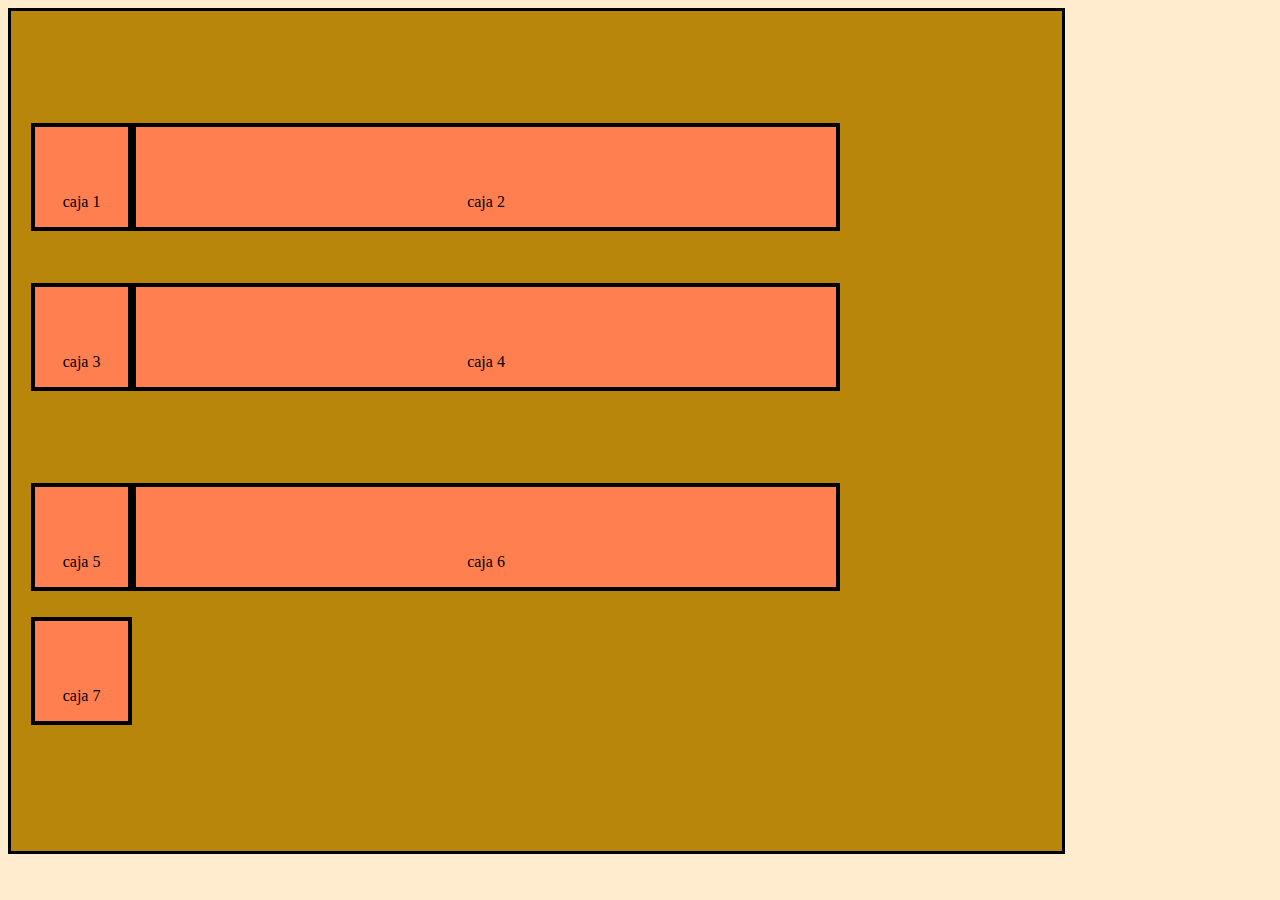
<file: index.html>
<!DOCTYPE html>
<html lang="en">
<head>
    <meta charset="UTF-8">
    <meta http-equiv="X-UA-Compatible" content="IE=edge">
    <meta name="viewport" content="width=device-width, initial-scale=1.0">
    <link rel="stylesheet" href="css/estilos.css">
    <title>Clase 6 Grid</title>
</head>
<body>
    <div class="grid">

        <div class="caja">
            caja 1
        </div>
        <div class="caja">
            caja 2
        </div>
        <div class="caja">
            caja 3
        </div>
        <div class="caja">
            caja 4
        </div>
        <div class="caja">
            caja 5
        </div>
        <div class="caja">
            caja 6
        </div>
        <div class="caja">
            caja 7
        </div>
        

    </div>

</body>
</html>
</file>
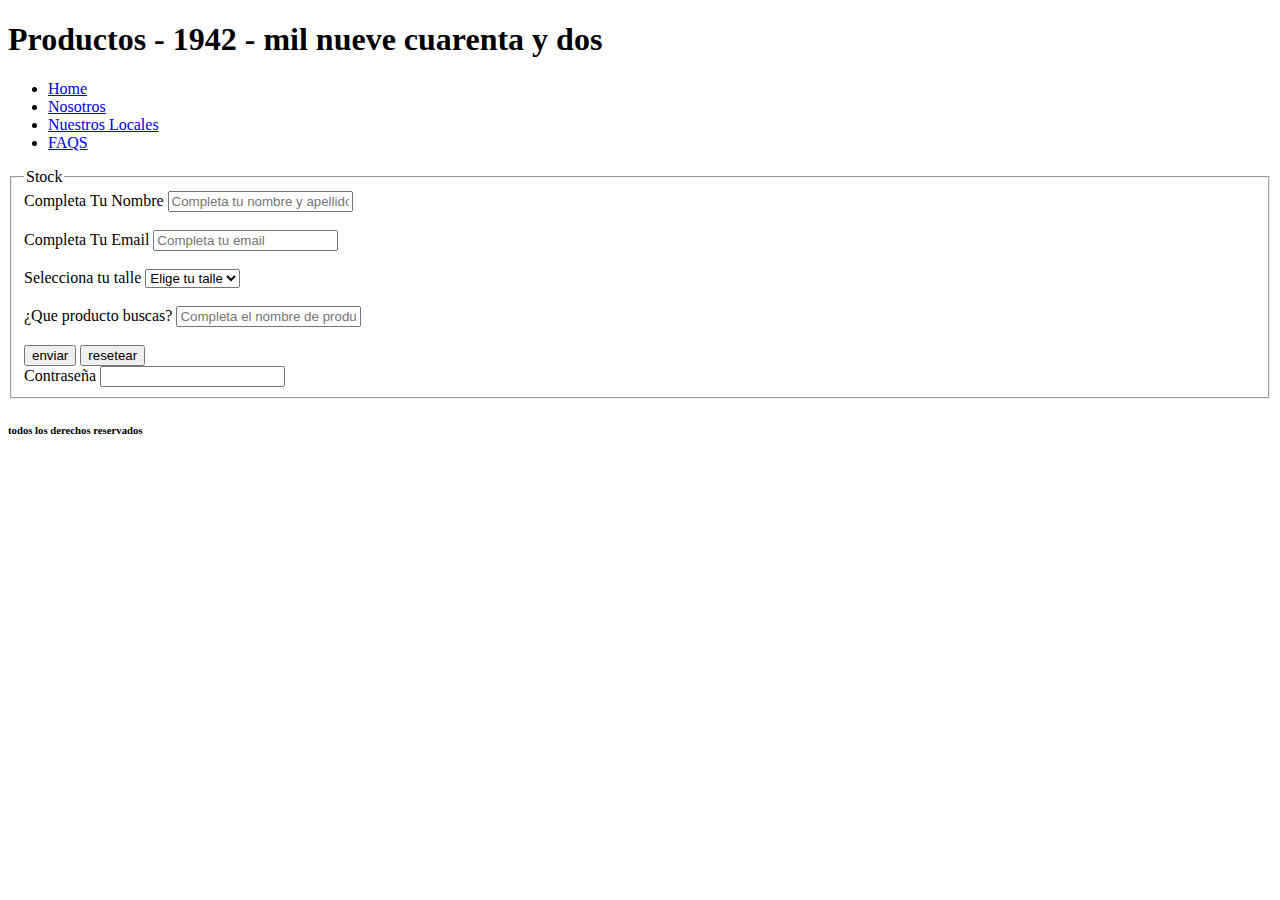
<file: pages/productos.html>
<!DOCTYPE html>
<html lang="en">
<head>
    <meta charset="UTF-8">
    <meta http-equiv="X-UA-Compatible" content="IE=edge">
    <meta name="viewport" content="width=device-width, initial-scale=1.0">
    <title>Productos - 1942</title>
</head>
<body>
    <header id="arriba"> 
        <h1>Productos - 1942 - mil nueve cuarenta y dos</h1>
        <!-- etiqueta de navegacion/menu-->
        <nav>
            <!-- lista desordenada-->
            <ul>
                <li>
                    <a href="../index.html">Home</a>
                </li>     
                <li>
                    <a href="nosotros.html"> Nosotros</a>
                </li>          
                <li>
                    <a href="locales.html"> Nuestros Locales</a>
                 </li>
                 <li>
                    <a href="faqs.html"> FAQS</a>
                 </li>
            </ul>
        </nav>
    </header>
    <main>
        <!-- crear nuestro formulario-->
        <form>
            <fieldset>
                <legend>Stock</legend>
                <div>
                    <label for="nombre"> Completa Tu Nombre</label>
                    <input type="text" name="nombre" placeholder="Completa tu nombre y apellido">
                </div>
            <br>
                <div>
                    <label for="email"> Completa Tu Email </label>
                    <input type="email" required placeholder="Completa tu email">
                </div>
            <br>
                <div>
                    <label for="talle"> Selecciona tu talle</label>
                    <select name="talle" >
                        <option value="">Elige tu talle</option>
                        <option value="s">S</option>
                        <option value="m">M</option>
                        <option value="l">L</option>
                    </select>
                </div>
            <br>
            <!-- FORMULARIO DE GENERO 
                <div>
                     <label for="genero"> Genero</label> <br>
                     <input type="radio" name="genero" value="hombre"> Hombre <br>
                     <input type="radio" name="genero" value="mujer"> Mujer <br>
                     <input type="radio" name="genero" value="no binario"> No Binario <br>
                </div>
                -->

                <div>
                    <label for="nombre"> ¿Que producto buscas?</label>
                    <input type="text" name="nombre" placeholder="Completa el nombre de producto">
                </div>

            <br>
                <div>
                    <input type="submit" value="enviar">
                    <input type="reset" value="resetear">
                </div>

                <div>
                    <label for="password"> Contraseña 
                        <input type="password"> 
                    </label>
                </div>

            </fieldset>

        </form>
    
    
    </main>
    
    <footer>
        <h6> todos los derechos reservados </h6>
    </footer>
</body>

</html>
</file>
<file: css/estilos.css>
body{
    background-color: blanchedalmond;
}
/* propiedades padre */
.grid{
    background-color: darkgoldenrod;
    width: 80%;
    height: 800px;
    padding: 20px;
    border: 3px solid black;
    display: grid;
    grid-template-columns: 10% 70%;
    grid-template-rows: 10% 30% 20% auto;
    
/* propiedad para alinear el contenido horizontal */

    justify-content: stretch;

/* propiedad para alinear el contenido verticalmente */

    align-content: center;

}

.caja{
    width: auto;
    height: 100px;
    border: 4px solid black;
    background-color: coral;
    text-align: center;
    line-height: 150px;
    justify-self: stretch;
    align-self: center;
}

/* mediaqueries */
@media only screen and (max-width: 600px) and (min-width: 480px){
    body{
        background-color: blueviolet;
    }
    .grid{
        grid-template-rows: auto;
        grid-template-columns: auto;

    }
}
</file>
